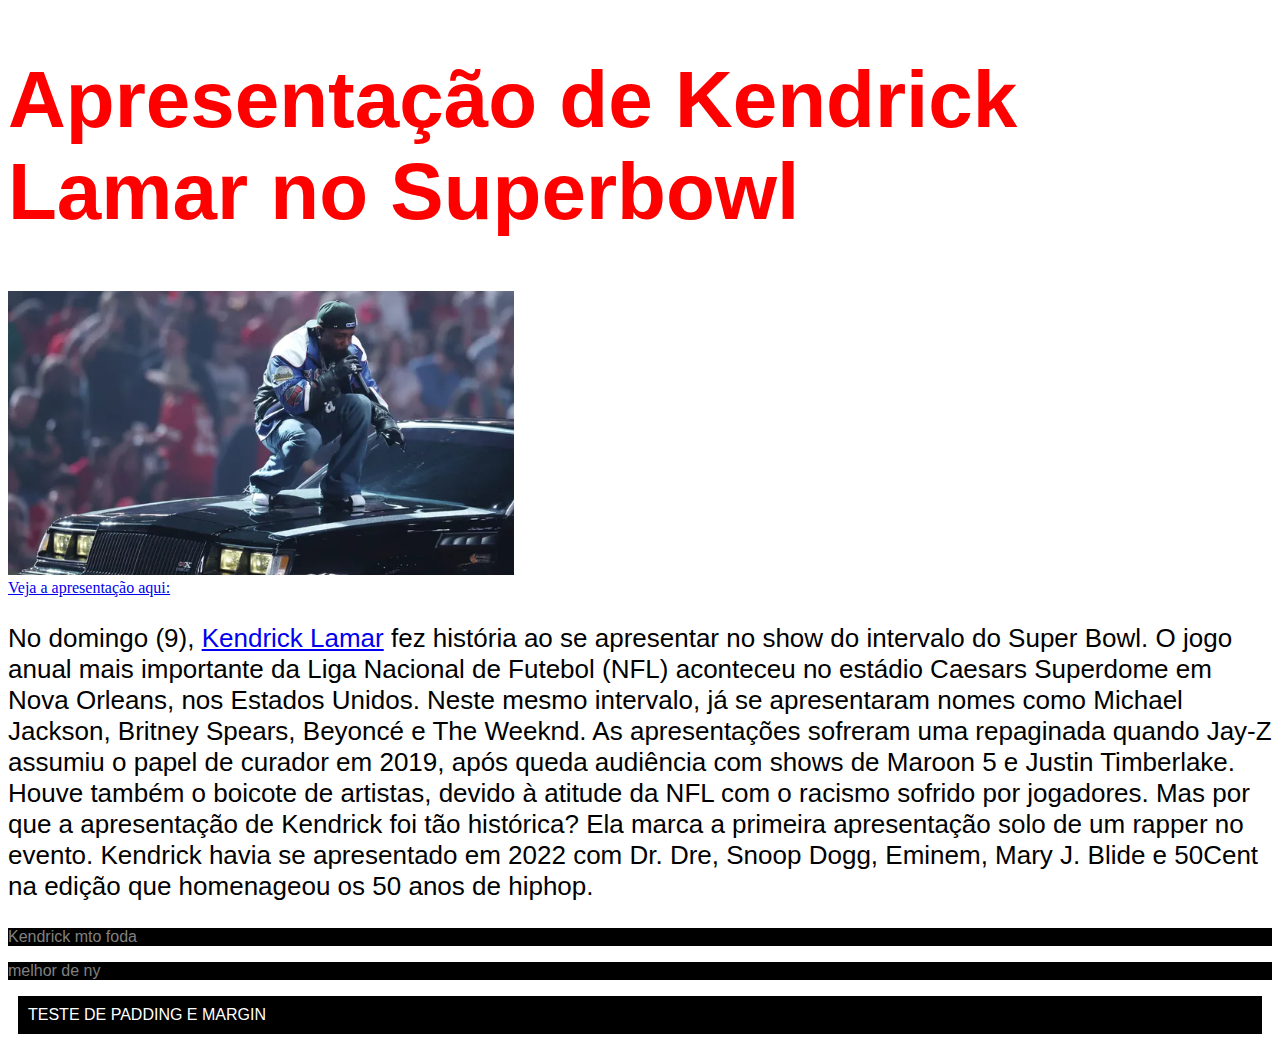
<file: index.html>
<!DOCTYPE html>
<html lang="pt-br">
    <head>
        <meta charset="UTF-8">
        <meta name="viewport" content="width=device-width, initial-scaled=1.0">
        <link rel="shortcut icon" href="IMG/favicon.ico" type="image/x-icon">
        <link rel="stylesheet" href="CSS/estilo.css">
        <title>
            teste de html 
        </title>
    </head>
    <body>
        <h1 style="color:red; font-size: 80px"> 
            Apresentação de Kendrick Lamar no Superbowl 
        </h1>
        <img src="IMG/78378716007-kendrick-0209.webp" width="40%" title="Kendrick" alt="Kendrick em cima do carro">
        <br/>
        <a href="pagina2.html">
            Veja a apresentação aqui:
        </a>
        <p style="font-size: 26px">
            No domingo (9), <a href="https://pt.wikipedia.org/wiki/Kendrick_Lamar"; target="blank">Kendrick Lamar</a> fez história ao se apresentar no show do intervalo do Super Bowl. O jogo anual mais importante da Liga Nacional de Futebol (NFL) aconteceu no estádio Caesars Superdome em Nova Orleans, nos Estados Unidos.
Neste mesmo intervalo, já se apresentaram nomes como Michael Jackson, Britney Spears, Beyoncé e The Weeknd. As apresentações sofreram uma repaginada quando Jay-Z assumiu o papel de curador em 2019, após queda audiência com shows de Maroon 5 e Justin Timberlake. Houve também o boicote de artistas, devido à atitude da NFL com o racismo sofrido por jogadores.
Mas por que a apresentação de Kendrick foi tão histórica? Ela marca a primeira apresentação solo de um rapper no evento. Kendrick havia se apresentado em 2022 com Dr. Dre, Snoop Dogg, Eminem, Mary J. Blide e 50Cent na edição que homenageou os 50 anos de hiphop.
        </p>
        <p class="foda">Kendrick mto foda</p>
        <p class="foda">melhor de ny</p>
        <p class="testepad">TESTE DE PADDING E MARGIN</p>
    </body>
</html>
</file>
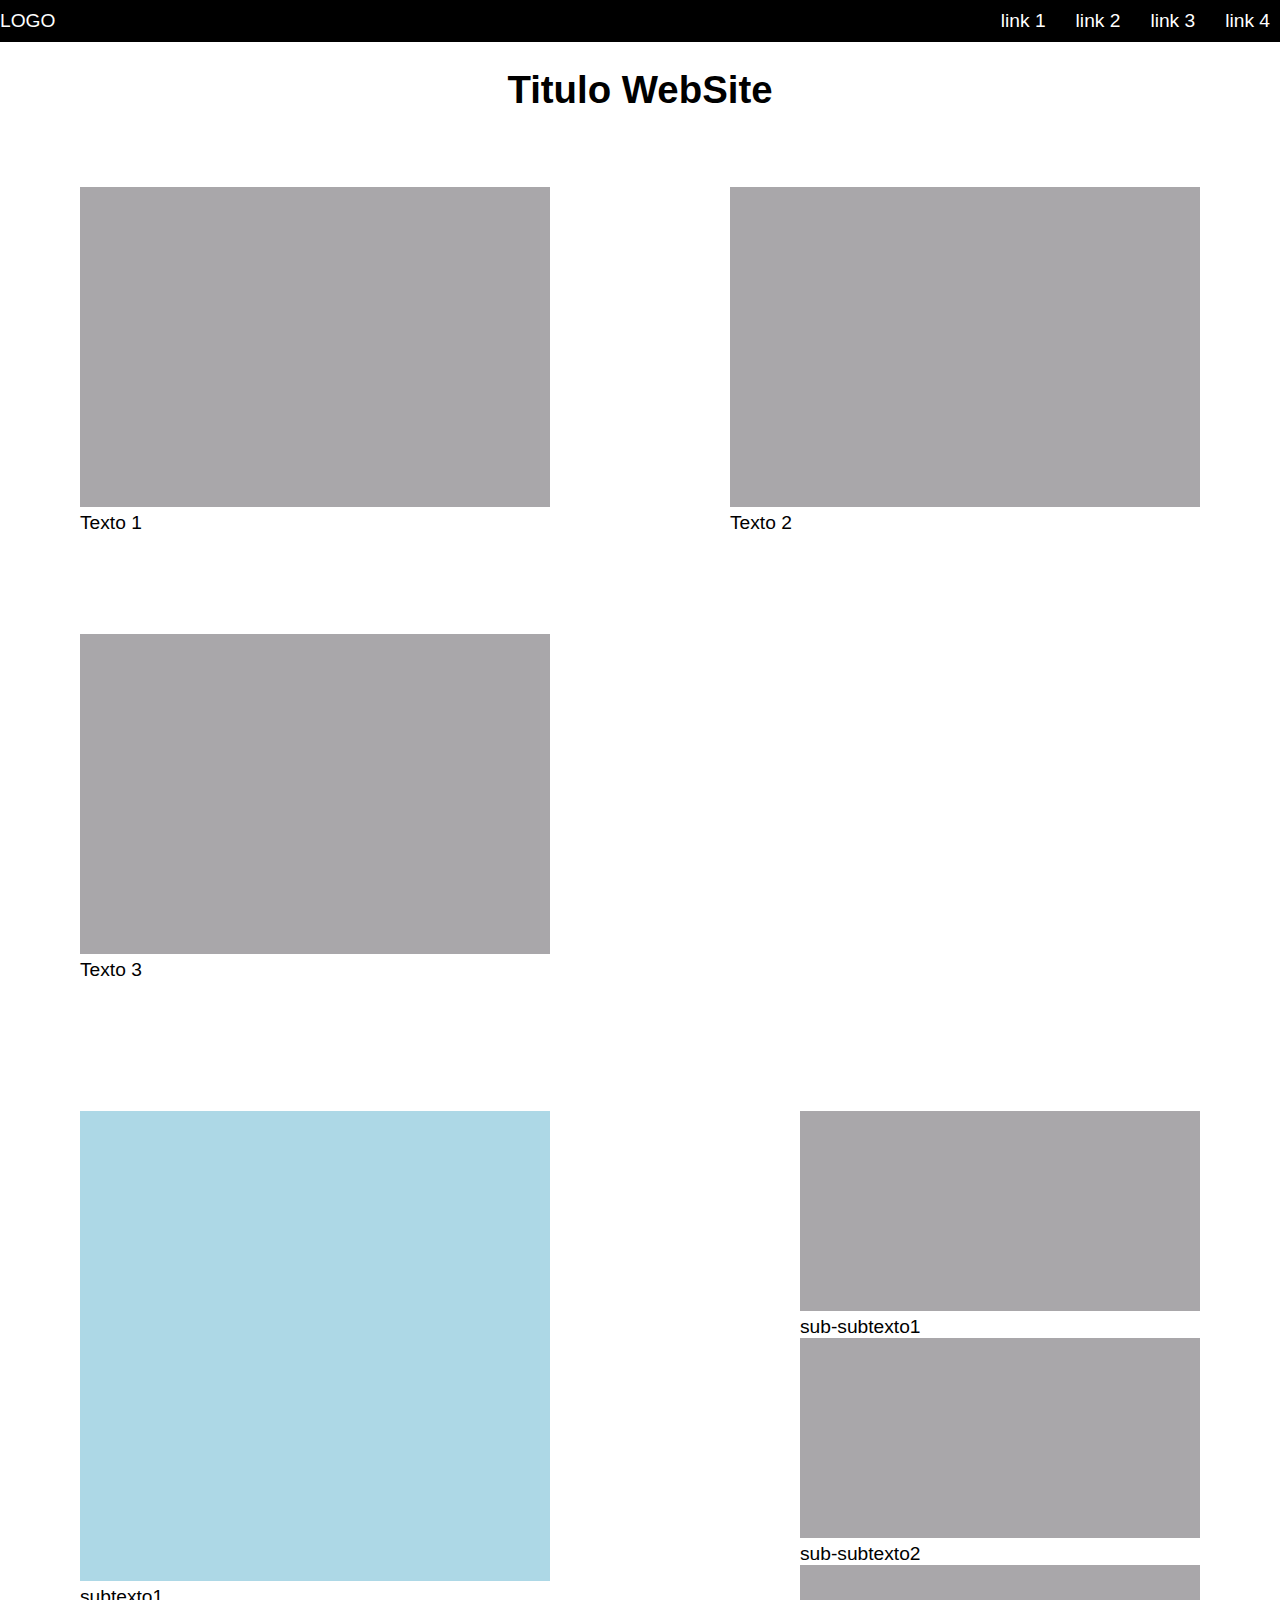
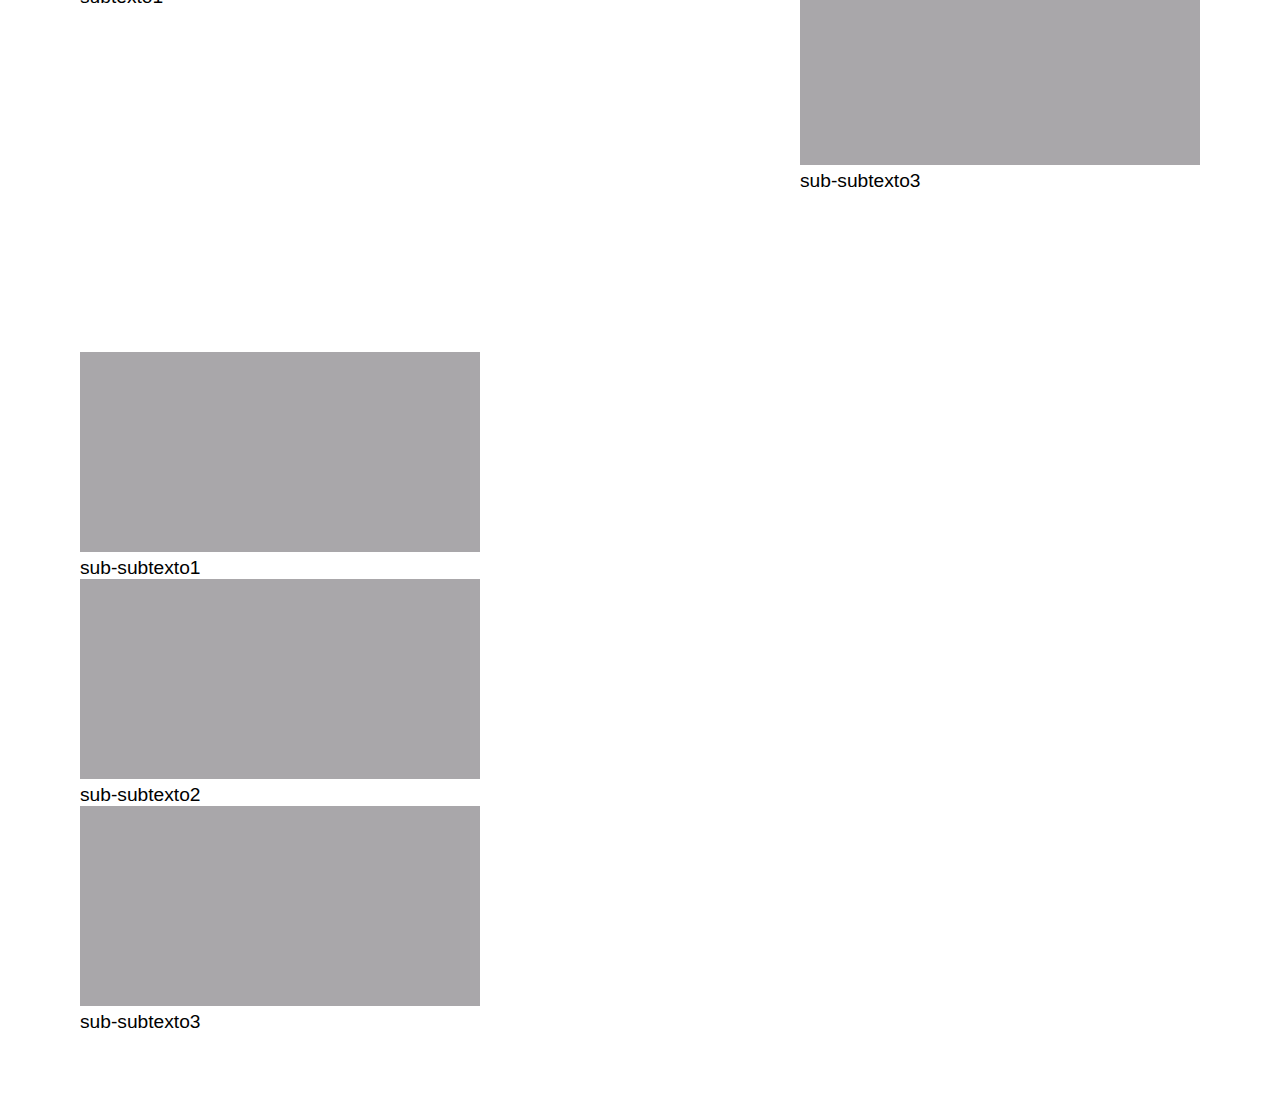
<file: Flexbox/index.html>
<!DOCTYPE html>
<html lang="pt-br">
    <head>
        <meta charset="UTF-8">
        <meta name="viewport" content="width=device-width, initial-scaled=1.0">
        <link rel="shortcut icon" href="IMG/favicon.ico" type="image/x-icon">
        <link rel="stylesheet" href="estiloflexbox.css">
        <title>Teste Flexbox</title>
    </head>
    <body>
        <header class="cabecalho">
            <a href="#" class="logo"> LOGO </a>
            <nav>
                <ul class="menu">
                    <li><a href="#">link 1</a></li>
                    <li><a href="#">link 2</a></li>
                    <li><a href="#">link 3</a></li>
                    <li><a href="#">link 4</a></li>
                </ul>
            </nav>
        </header>
        <section class="headline">
            <h1>Titulo WebSite</h1>
        </section>
        <main class="principal">
            <section class="chamada">
                <img src="../IMG/cinza.png">
                <p>Texto 1</p>
            </section>
            <section class="chamada">
                <img src="../IMG/cinza.png">
                <p>Texto 2</p>
            </section>
            <section class="chamada">
                <img src="../IMG/cinza.png">
                <p>Texto 3</p>
            </section>
        </main>
        <article class="artigos">
            <section class="secao s1">
                <img src="../IMG/lightblue.png">
                <p>subtexto1</p>
            </section>
            <section class="secao s2">
                <section class="cont cont1">
                    <img src="../IMG/cinza.png">
                    <p>sub-subtexto1</p>
                </section>
                <section class="cont cont2">
                    <img src="../IMG/cinza.png">
                    <p>sub-subtexto2</p>
                </section class="cont cont3">
                <section>
                    <img src="../IMG/cinza.png">
                    <p>sub-subtexto3</p>
                </section>
            </section>
            <section class="secao s3">
                <section class="cont cont1">
                    <img src="../IMG/cinza.png">
                    <p>sub-subtexto1</p>
                </section>
                <section class="cont cont2">
                    <img src="../IMG/cinza.png">
                    <p>sub-subtexto2</p>
                </section class="cont cont3">
                <section>
                    <img src="../IMG/cinza.png">
                    <p>sub-subtexto3</p>
                </section>
            </section>
        </article>
    </body>
</html>
</file>
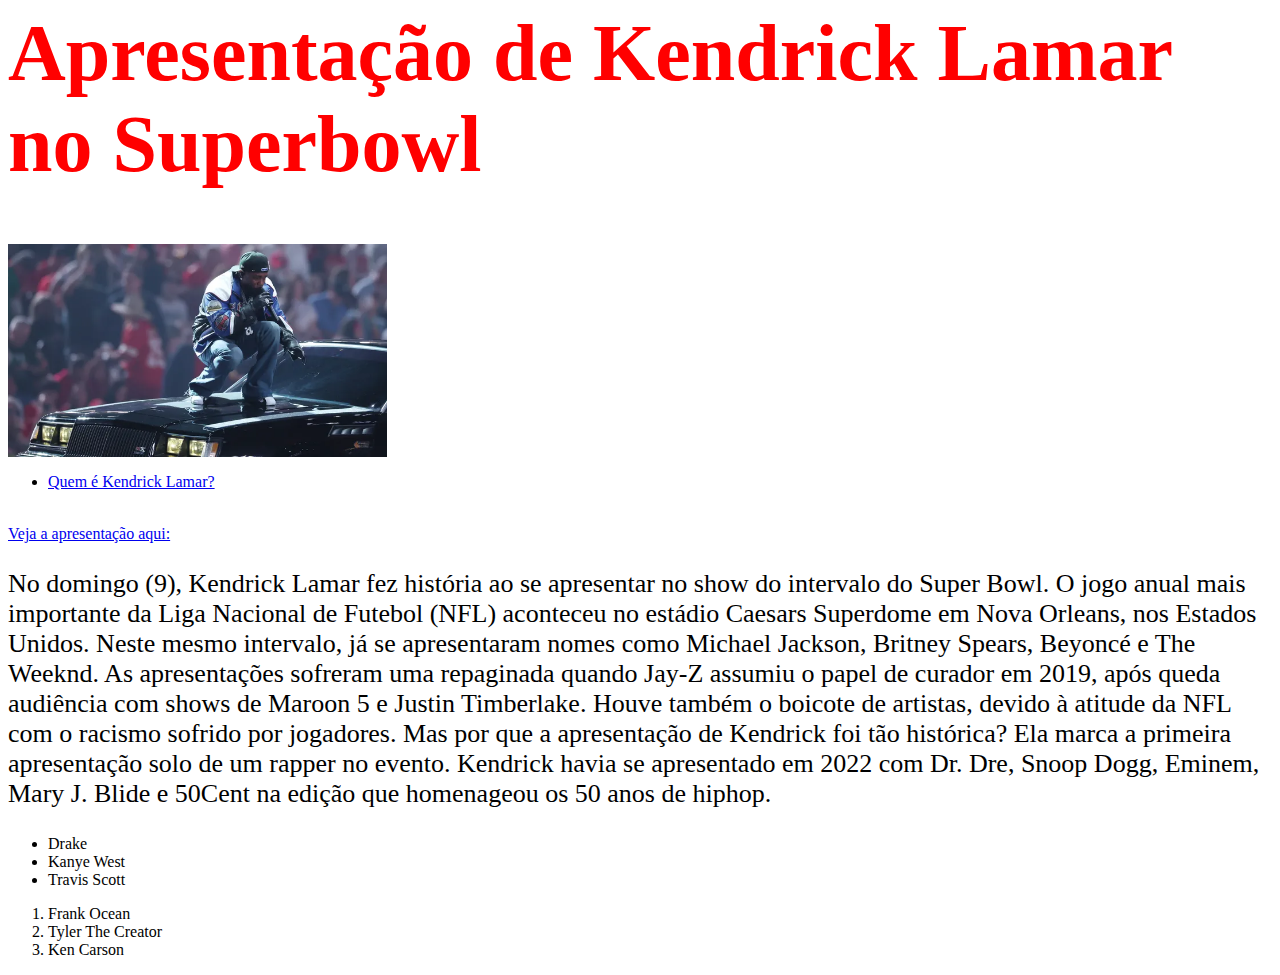
<file: 01.html>
<html>
    <head>
        <title>
            teste de html 
        </title>
    </head>
    <body>
        <h1 style="color:red; font-size: 80px"> 
            Apresentação de Kendrick Lamar no Superbowl 
        </h1>
        <img src="78378716007-kendrick-0209.webp" width="30%">
        <br/>
        <ul>
            <li>
                <a href="https://pt.wikipedia.org/wiki/Kendrick_Lamar"; target="blank">
                Quem é Kendrick Lamar?
                </a>
            </li>
        </ul>
        <br/>
        <a href="pagina2.html">
            Veja a apresentação aqui:
        </a>
        <p style="font-size: 26px">
            No domingo (9), Kendrick Lamar fez história ao se apresentar no show do intervalo do Super Bowl. O jogo anual mais importante da Liga Nacional de Futebol (NFL) aconteceu no estádio Caesars Superdome em Nova Orleans, nos Estados Unidos.
Neste mesmo intervalo, já se apresentaram nomes como Michael Jackson, Britney Spears, Beyoncé e The Weeknd. As apresentações sofreram uma repaginada quando Jay-Z assumiu o papel de curador em 2019, após queda audiência com shows de Maroon 5 e Justin Timberlake. Houve também o boicote de artistas, devido à atitude da NFL com o racismo sofrido por jogadores.
Mas por que a apresentação de Kendrick foi tão histórica? Ela marca a primeira apresentação solo de um rapper no evento. Kendrick havia se apresentado em 2022 com Dr. Dre, Snoop Dogg, Eminem, Mary J. Blide e 50Cent na edição que homenageou os 50 anos de hiphop.
        </p>
        <ul>
            <li>
                Drake
            </li>
            <li>
                Kanye West
            </li>
            <li>
                Travis Scott
            </li>
        </ul>
        <ol>
            <li>
                Frank Ocean
            </li>
            <li>
                Tyler The Creator
            </li>
            <li>
                Ken Carson
            </li>
        </ol>
    </body>
</html>
</file>
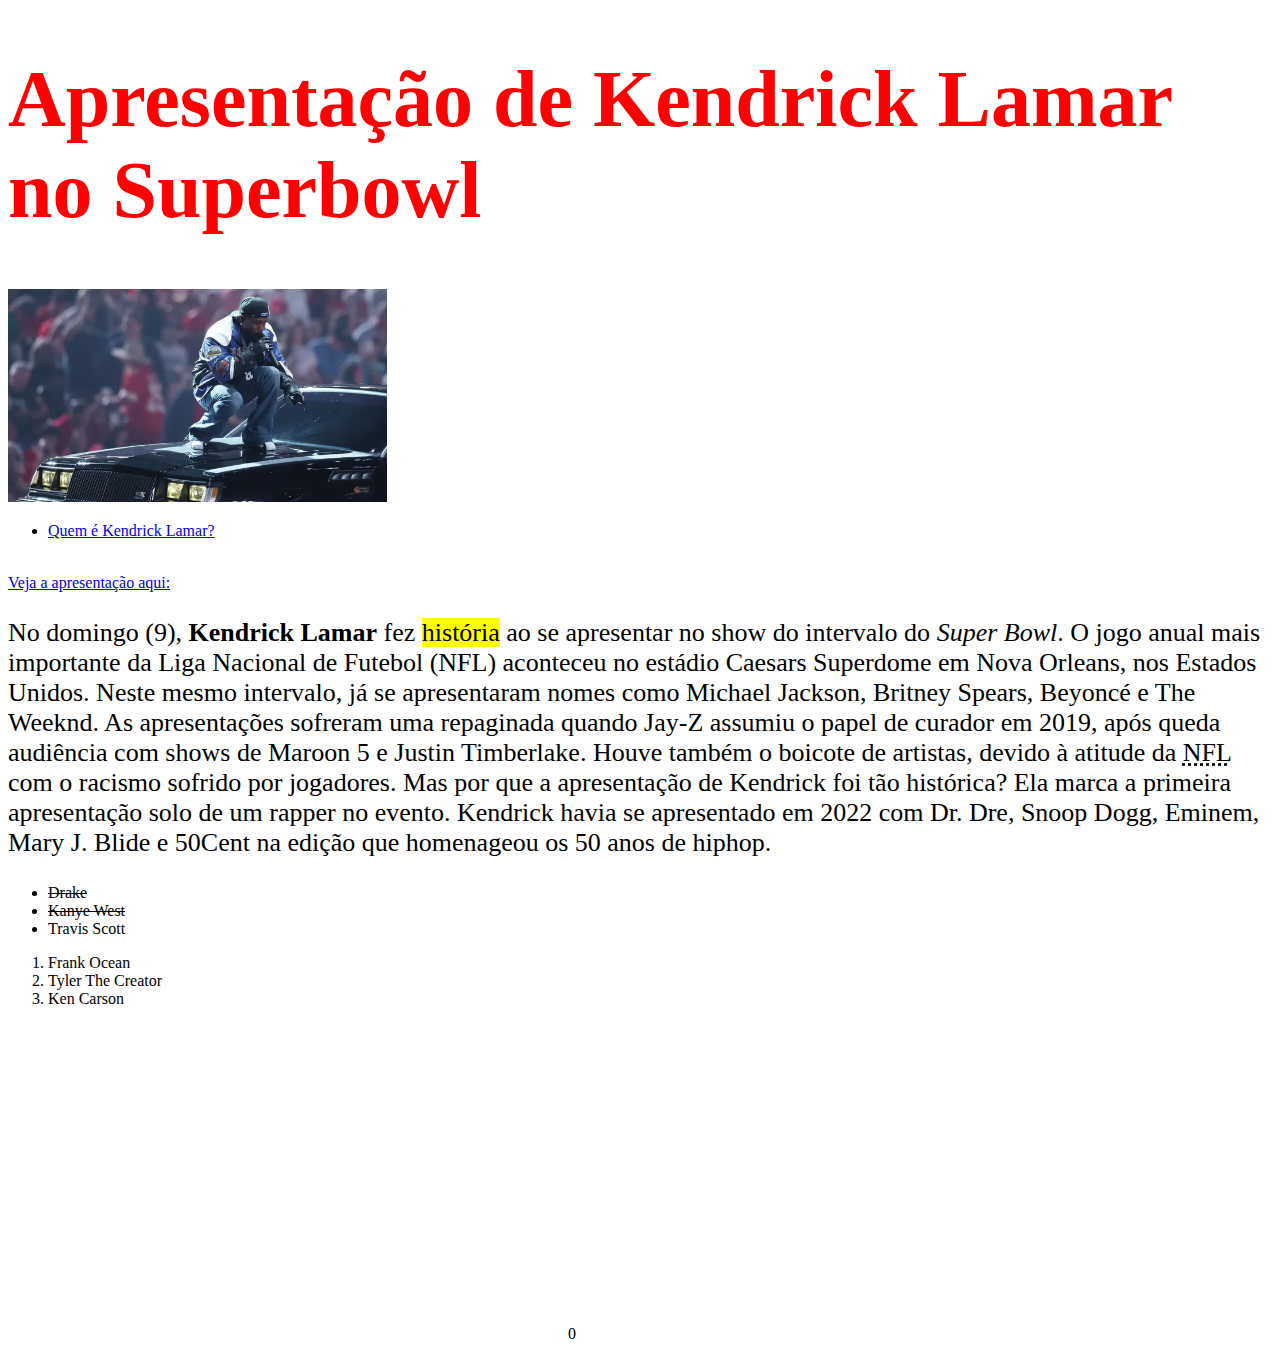
<file: style.html>
<!DOCTYPE html>
<html lang="pt-br">
    <head>
        
        <meta charset="UTF-8">
        <meta name="viewport" content="width=device-width, initial-scaled=1.0">
        <link rel="shortcut icon" href="favicon.ico" type="image/x-icon">
        <title>
            teste de html 
        </title>
    </head>
    <body>
        <h1 style="color:red; font-size: 80px"> 
            Apresentação de Kendrick Lamar no Superbowl 
        </h1>
        <img src="78378716007-kendrick-0209.webp" width="30%" title="Kendrick" alt="Kendrick em cima do carro">
        <br/>
        <ul>
            <li>
                <a href="https://pt.wikipedia.org/wiki/Kendrick_Lamar"; target="blank">
                Quem é Kendrick Lamar?
                </a>
            </li>
        </ul>
        <br/>
        <a href="pagina2.html">
            Veja a apresentação aqui:
        </a>
        <p style="font-size: 26px">
            No domingo (9), <b>Kendrick Lamar</b> fez <mark>história</mark> ao se apresentar no show do intervalo do <i>Super Bowl</i>. O jogo anual mais importante da Liga Nacional de Futebol (NFL) aconteceu no estádio Caesars Superdome em Nova Orleans, nos Estados Unidos.
Neste mesmo intervalo, já se apresentaram nomes como Michael Jackson, Britney Spears, Beyoncé e The Weeknd. As apresentações sofreram uma repaginada quando Jay-Z assumiu o papel de curador em 2019, após queda audiência com shows de Maroon 5 e Justin Timberlake. Houve também o boicote de artistas, devido à atitude da <abbr title="National Football League">NFL</abbr> com o racismo sofrido por jogadores.
Mas por que a apresentação de Kendrick foi tão histórica? Ela marca a primeira apresentação solo de um rapper no evento. Kendrick havia se apresentado em 2022 com Dr. Dre, Snoop Dogg, Eminem, Mary J. Blide e 50Cent na edição que homenageou os 50 anos de hiphop.
        </p>
        <ul>
            <li>
                <del>Drake</del>
            </li>
            <li>
                <strike>Kanye West</strike>
            </li>
            <li>
                Travis Scott
            </li>
        </ul>
        <ol>
            <li>
                Frank Ocean
            </li>
            <li>
                Tyler The Creator
            </li>
            <li>
                Ken Carson
            </li>
        </ol>
        <iframe width="560" height="315" src="https://www.youtube.com/embed/wFtMbchQSNs?si=Vf58OFXHWXwxuNrJ" title="YouTube video player" frameborder="0" allow="accelerometer; autoplay; clipboard-write; encrypted-media; gyroscope; picture-in-picture; web-share" referrerpolicy="strict-origin-when-cross-origin" allowfullscreen></iframe>0
    </body>
</html>
</file>
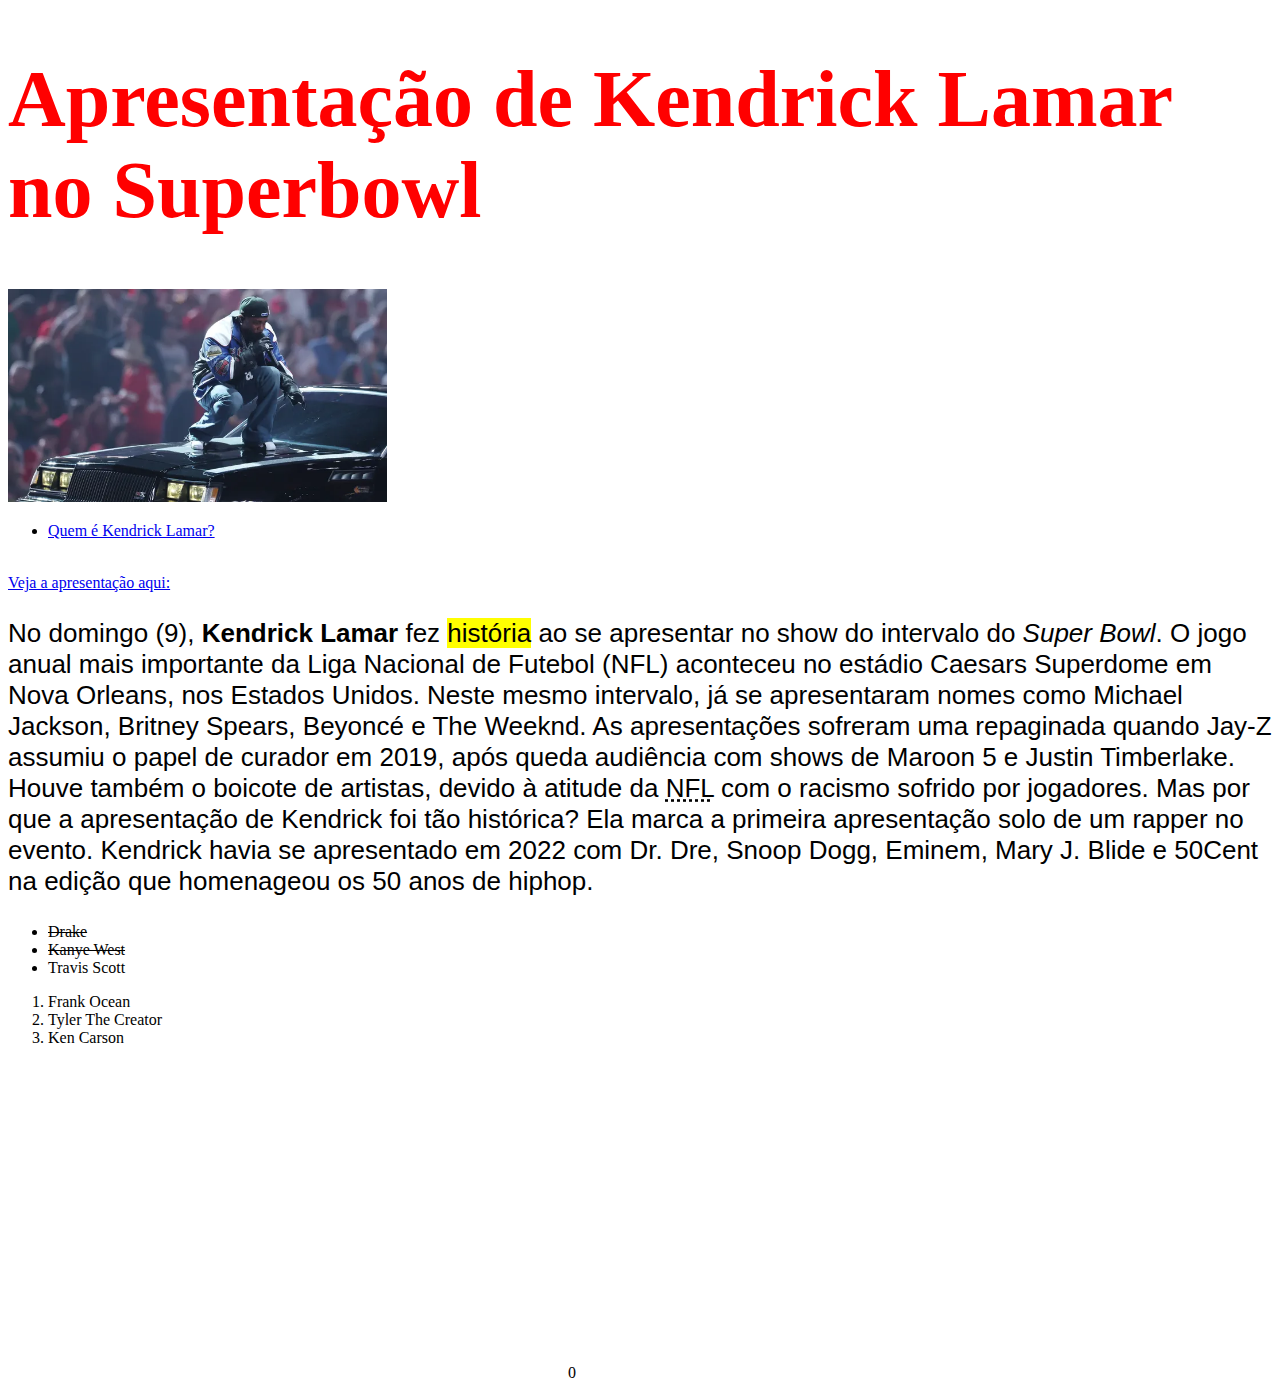
<file: teste3.html>
<!DOCTYPE html>
<html lang="pt-br">
    <head>
        <meta charset="UTF-8">
        <meta name="viewport" content="width=device-width, initial-scaled=1.0">
        <link rel="shortcut icon" href="favicon.ico" type="image/x-icon">
        <link rel="stylesheet" href="estilo.css">
        <title>
            teste de html 
        </title>
    </head>
    <body>
        <h1 style="color:red; font-size: 80px"> 
            Apresentação de Kendrick Lamar no Superbowl 
        </h1>
        <img src="78378716007-kendrick-0209.webp" width="30%" title="Kendrick" alt="Kendrick em cima do carro">
        <br/>
        <ul>
            <li>
                <a href="https://pt.wikipedia.org/wiki/Kendrick_Lamar"; target="blank">
                Quem é Kendrick Lamar?
                </a>
            </li>
        </ul>
        <br/>
        <a href="pagina2.html">
            Veja a apresentação aqui:
        </a>
        <p style="font-size: 26px">
            No domingo (9), <b>Kendrick Lamar</b> fez <mark>história</mark> ao se apresentar no show do intervalo do <i>Super Bowl</i>. O jogo anual mais importante da Liga Nacional de Futebol (NFL) aconteceu no estádio Caesars Superdome em Nova Orleans, nos Estados Unidos.
Neste mesmo intervalo, já se apresentaram nomes como Michael Jackson, Britney Spears, Beyoncé e The Weeknd. As apresentações sofreram uma repaginada quando Jay-Z assumiu o papel de curador em 2019, após queda audiência com shows de Maroon 5 e Justin Timberlake. Houve também o boicote de artistas, devido à atitude da <abbr title="National Football League">NFL</abbr> com o racismo sofrido por jogadores.
Mas por que a apresentação de Kendrick foi tão histórica? Ela marca a primeira apresentação solo de um rapper no evento. Kendrick havia se apresentado em 2022 com Dr. Dre, Snoop Dogg, Eminem, Mary J. Blide e 50Cent na edição que homenageou os 50 anos de hiphop.
        </p>
        <ul>
            <li>
                <del>Drake</del>
            </li>
            <li>
                <strike>Kanye West</strike>
            </li>
            <li>
                Travis Scott
            </li>
        </ul>
        <ol>
            <li>
                Frank Ocean
            </li>
            <li>
                Tyler The Creator
            </li>
            <li>
                Ken Carson
            </li>
        </ol>
        <iframe width="560" height="315" src="https://www.youtube.com/embed/wFtMbchQSNs?si=Vf58OFXHWXwxuNrJ" title="YouTube video player" frameborder="0" allow="accelerometer; autoplay; clipboard-write; encrypted-media; gyroscope; picture-in-picture; web-share" referrerpolicy="strict-origin-when-cross-origin" allowfullscreen></iframe>0
    </body>
</html>
</file>
<file: CSS/estilo.css>
p{
    font-family: Arial, Helvetica, sans-serif;
}
h1{
    font-family: Arial, Helvetica, sans-serif;
}
.foda{
    background-color: black;
    color: gray;
}
.testepad{
    padding: 10px;
    margin: 10px;
    background-color: black;
    color:white;
}
</file>
<file: Flexbox/estiloflexbox.css>
body, ul, li, p{
    margin: 0;
    padding: 0;
    list-style: none;
    font-size: 1.2rem;
    font-family: Arial;
}
a{
    text-decoration: none;
}
.cabecalho{
    background-color: black;
    display: flex;
    flex-wrap: wrap;
    justify-content: space-between;
    align-items: center;
}
.logo{
    color: white;
}
.menu{
    display: flex;
}
.menu li{
    margin-left: 10px;
}
.menu li a{
    display: block;
    padding: 10px;
    color: white;
}
.headline{
    display: flex;
    justify-content: center;
}
.principal{
    display: flex;
    flex-wrap: wrap;
    justify-content: space-between;
    align-items: center;
}
.principal .chamada{
    margin: 50px;
    margin-left: 80px;
    margin-right: 80px;
}
.principal .chamada img{
    width: 470px;
    height: 320px;
}
.artigos{
    display: flex;
    justify-content: space-between;
    flex-wrap: wrap;
}
.artigos .secao{
    color: black;
    margin: 80px;
}
.artigos .secao.s1 img{
    width: 470px; 
}
.artigos .secao.s2 img{
    width: 400px;
    height: 200px;
}
.artigos .secao.s3 img{
    width: 400px;
    height: 200px;
}
</file>
<file: estilo.css>
p{
    font-family: Arial, Helvetica, sans-serif;
}
</file>
